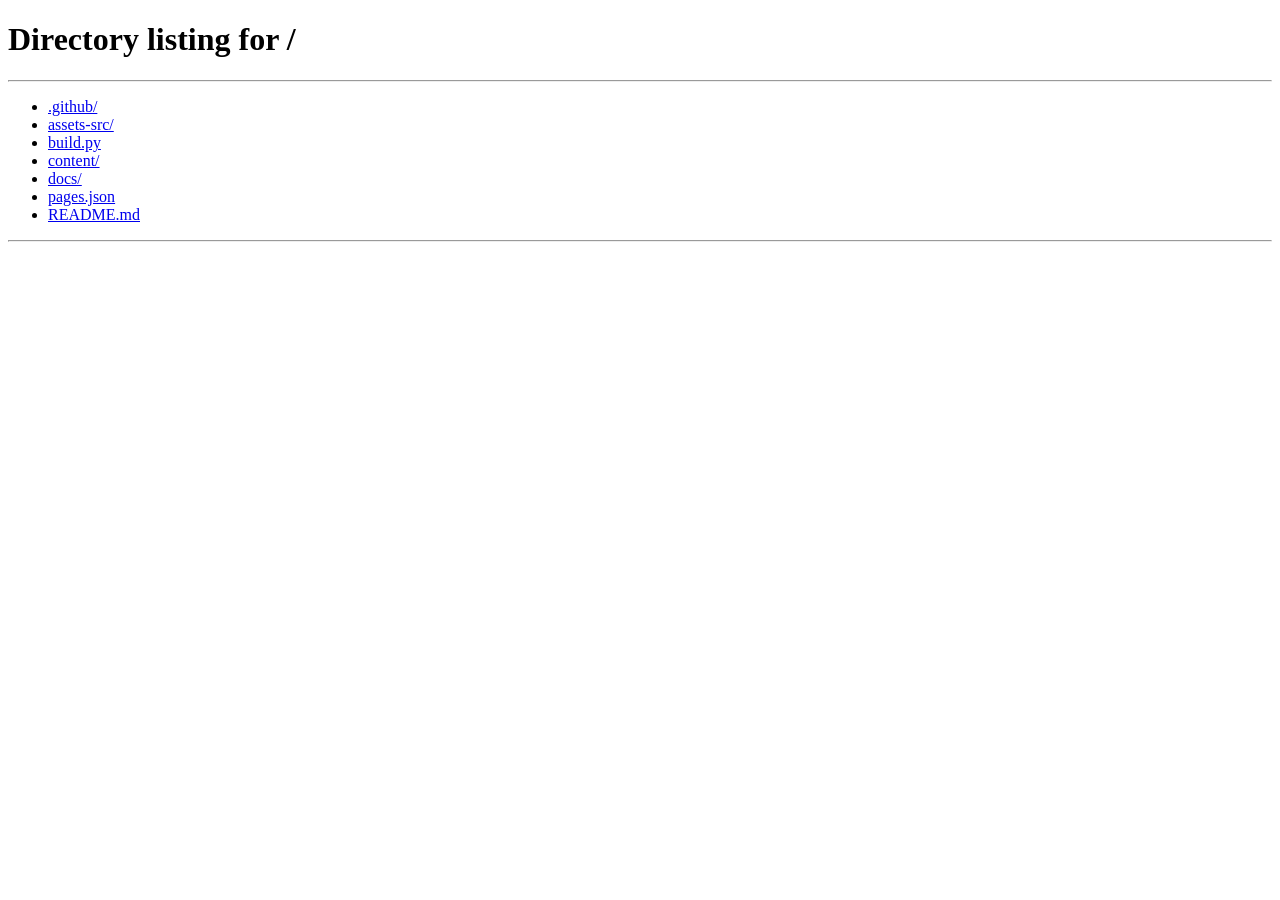
<file: docs/home/index.html>
<!doctype html><meta charset="utf-8"><title>Bhutani Realtors</title><link rel="canonical" href="https://www.bhutanirealtors.in/"><meta name="robots" content="noindex"><meta http-equiv="refresh" content="0; url=/"><a href="/">Continue to Bhutani Realtors</a>
</file>
